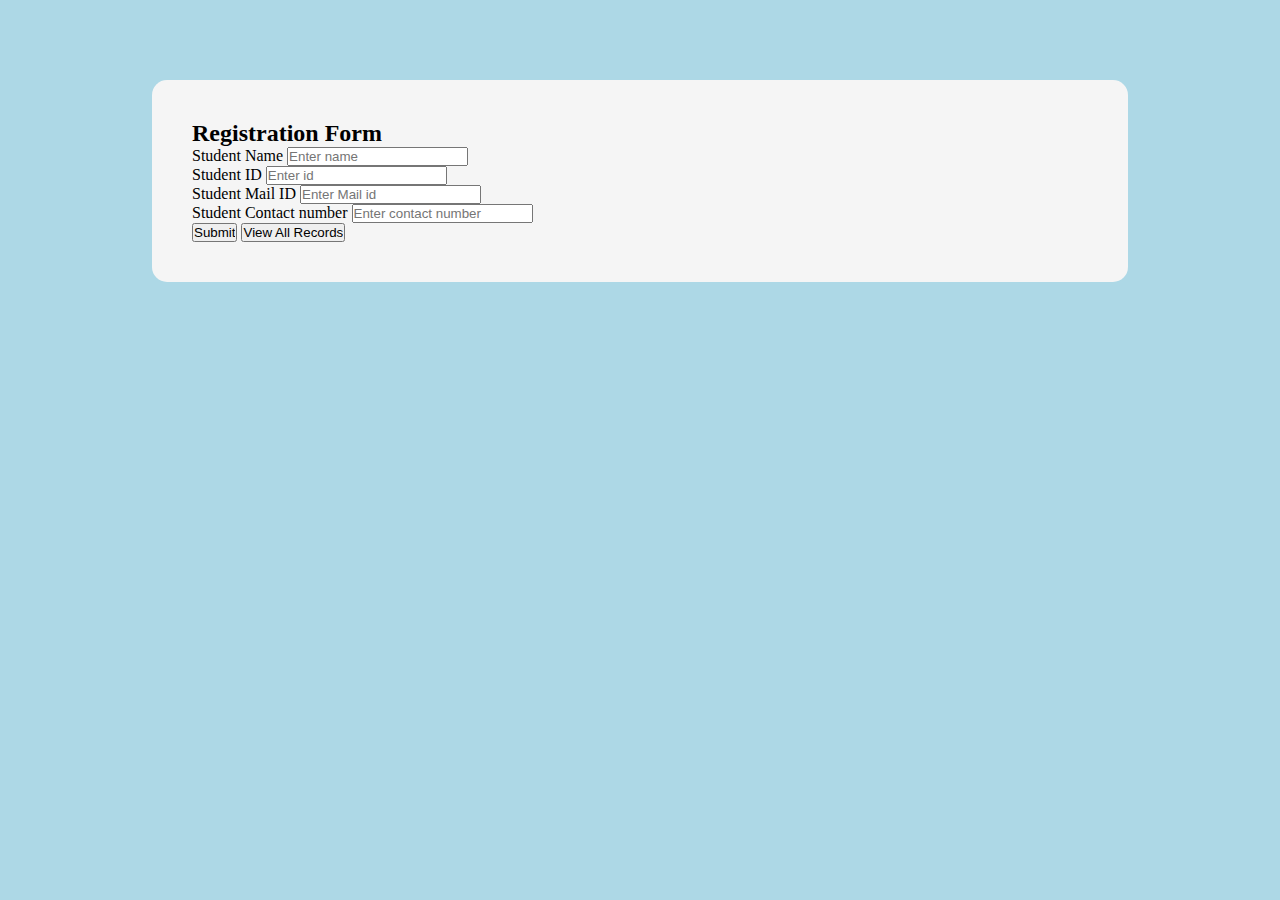
<file: index.html>
<!DOCTYPE html>
<html lang="en">
  <head>
    <meta charset="UTF-8" />
    <meta name="viewport" content="width=device-width, initial-scale=1.0" />
    <meta
      name="description"
      content="Student Enrollment Portal is a project to register student's details and store it."/>
      <link rel="icon" type="image/x-icon" href="img/favicon.ico">
    <title>Student Enrollment Portal</title>
    <link rel="stylesheet" href="style.css" />
  </head>
  <!-- HTML code for page1 which has form section -->
  <body>
    <section class="section_form">
      <h2 id="form-title">Registration Form</h2>
      <form id="form">
        <label for="name">Student Name</label>
        <input
          type="text"
          id="name"
          placeholder="Enter name"
          pattern="[a-zA-Z\s]+"
          title="Only alphabetic characters allowed"
          required
        /><br />

        <label for="Student_id">Student ID</label>
        <input
          type="text"
          id="Student_id"
          placeholder="Enter id"
          pattern="\d+"
          title="Only numbers allowed"
          required
        /><br />

        <label for="mail_id">Student Mail ID</label>
        <input
          type="email"
          id="mail_id"
          placeholder="Enter Mail id"
          title="Please enter a valid email address"
          required
        /><br />

        <label for="contact_number">Student Contact number</label>
        <input
          type="text"
          id="contact_number"
          placeholder="Enter contact number"
          pattern="\d{10,}"
          title="Contact number must have at least 10 digits"
          required
        /><br />

        <input type="submit" id="submit-btn" />

        <input type="button" id="show_details" value="View All Records" />

        <input
          type="button"
          id="cancel-btn"
          value="Cancel"
          onclick="cancelEdit()"
          style="display: none"
        />
      </form>
    </section>

    <script src="script.js"></script>
  </body>
</html>
</file>
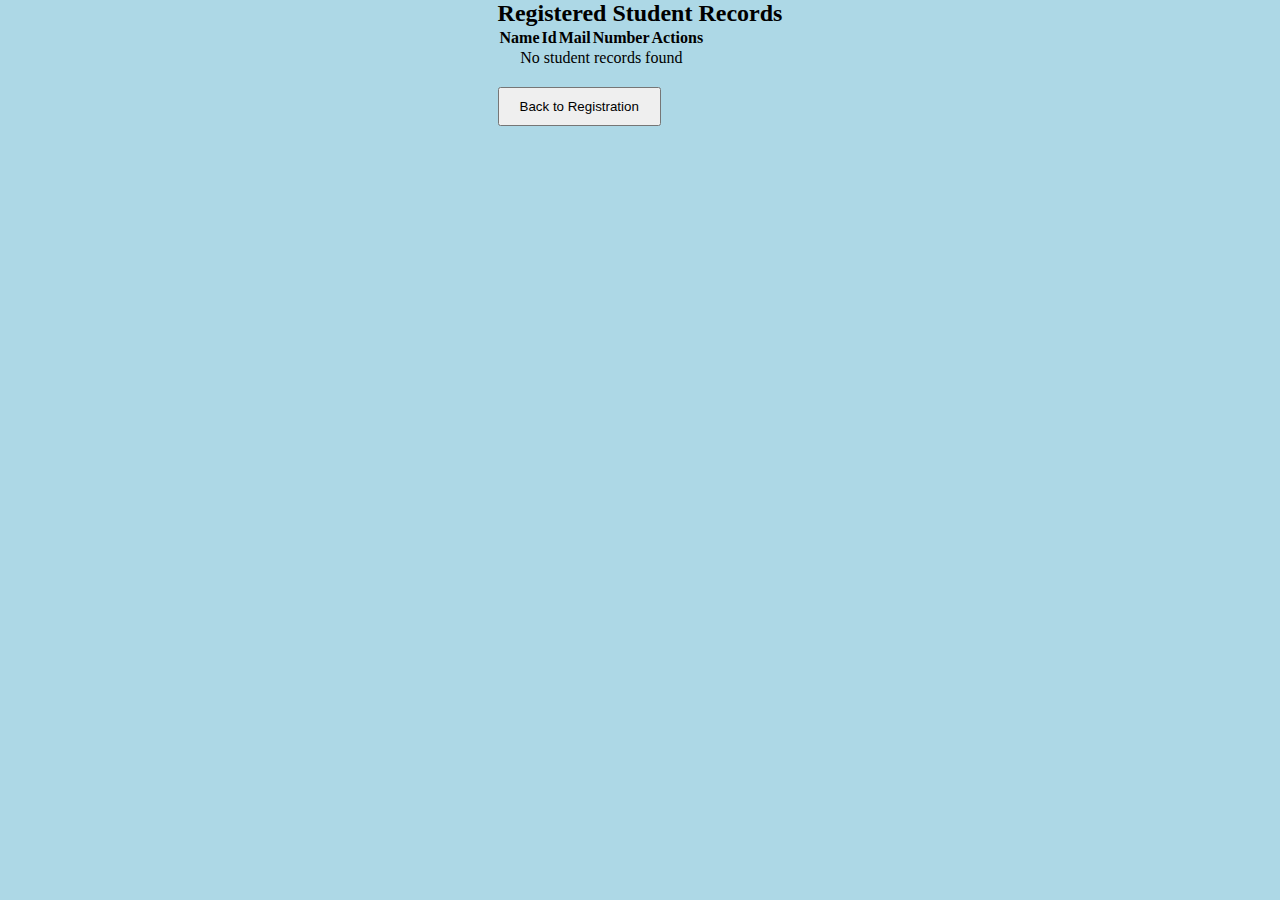
<file: records.html>
<!DOCTYPE html>
<html lang="en">
  <head>
    <meta charset="UTF-8" />
    <meta name="viewport" content="width=device-width, initial-scale=1.0" />
    <meta name="description" content="Registered Student Records" />
    <title>Registered Student Records</title>
    <link rel="stylesheet" href="style.css" />
  </head>
  <body>
    <!-- HTML code for page2 for diplaying student's data  -->
    <section class="registered_students">
      <h2>Registered Student Records</h2>
      <table id="studenttable">
        <tr>
          <th>Name</th>
          <th>Id</th>
          <th>Mail</th>
          <th>Number</th>
          <th>Actions</th>
        </tr>
      </table>
      <br />
      <button id="back_button" style="padding: 10px 20px; cursor: pointer">
        Back to Registration
      </button>
    </section>

    <script src="script.js"></script>
  </body>
</html>
</file>
<file: style.css>
*{
    padding: 0;
    margin: 0;
}

body{
    background-color: lightblue;
    display: flex;
    align-items:center;
    justify-content: center;
}

.section_form{
    box-shadow: 50%;
    border-radius: 15px;
    width: 70%;
    background-color: whitesmoke;
    margin-top: 80px;
    padding: 40px;
}

.form_ele{
    display: flex;
    flex-direction: column;
}
</file>
